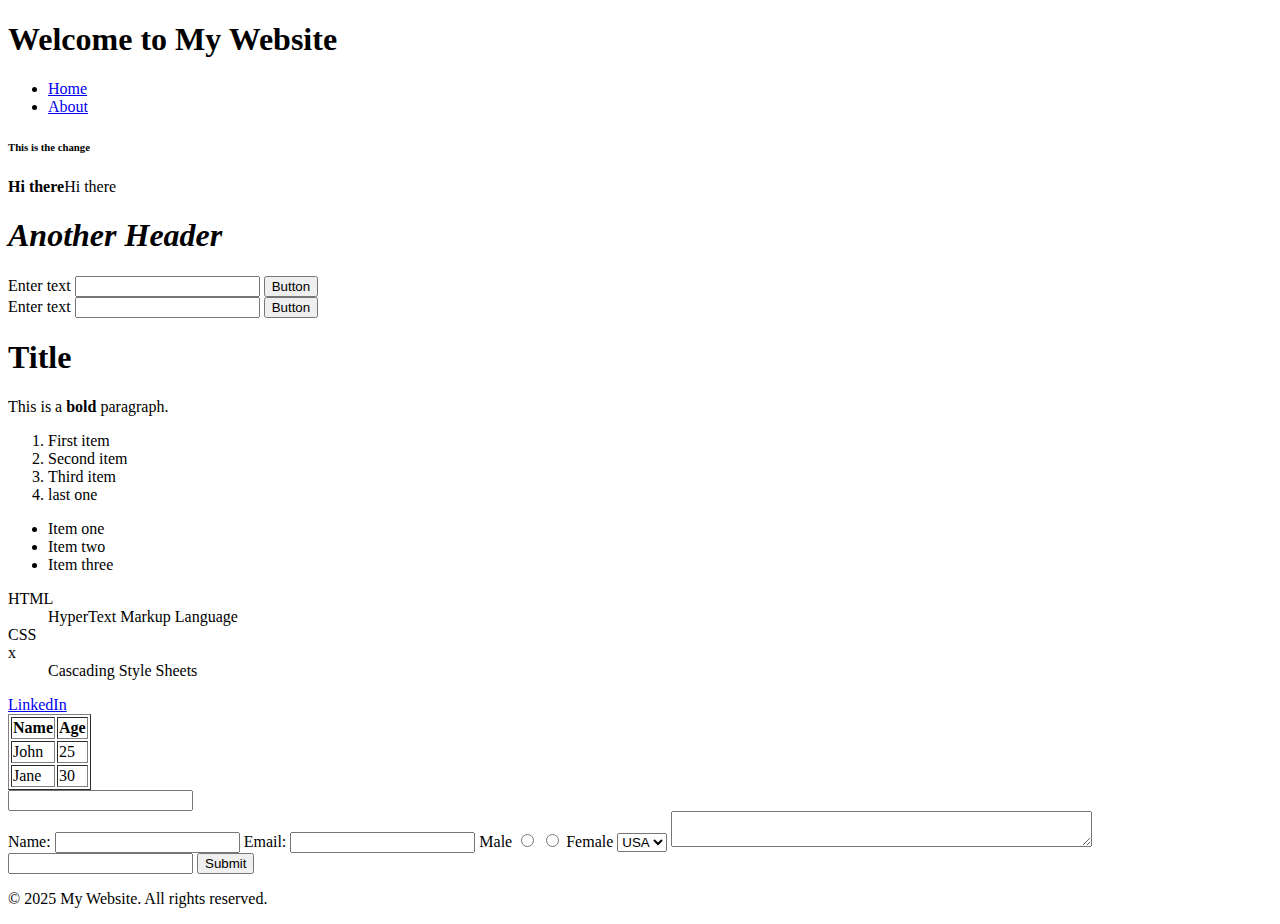
<file: index.html>
<!DOCTYPE html>
<html lang="en">

<head>
    <meta charset="UTF-8">
    <meta name="viewport" content="width=device-width, initial-scale=1.0">
    <title>Document</title>

</head>

<body>
    <header>
        <h1>Welcome to My Website</h1>
        <nav>
            <ul>
                <li><a href="#home">Home</a></li>
                <li><a href="#about">About</a></li>
            </ul>
        </nav>
    </header>

    <h6>This is the change </h6><span> <b>Hi there</b></span><span>Hi there</span>
    <h1> <i>Another Header</i></h1>

    <form action="">
        <label for="text">Enter text</label>
        <input type="text" name="" id="text">
        <button>Button</button>
    </form>


    <div>
        <label for="text">Enter text</label>
        <input type="text" name="" id="text">
        <button>Button</button>
    </div>
    <div>
        <h1>Title</h1>
        <p>This is a <strong>bold</strong> paragraph.</p>
    </div>

    <ol>
        <li>First item</li>
        <li>Second item</li>
        <li>Third item</li>
        <li>last one</li>
    </ol>

    <ul>
        <li>Item one</li>
        <li>Item two</li>
        <li>Item three</li>
    </ul>

    <dl>
        <dt>HTML</dt>
        <dd>HyperText Markup Language</dd>
        <dt>CSS</dt>x
        <dd>Cascading Style Sheets</dd>
    </dl>

    <a href="https://www.linkedin.com/">LinkedIn</a>
    <a href=""></a>

    <!-- <img src="\Screenshot (1).png" alt="">
    <img src="[data-uri]"
        alt=""> -->

    <table border="1">
        <tr>
            <th>Name</th>
            <th>Age</th>
        </tr>
        <tr>
            <td>John</td>
            <td>25</td>
        </tr>
        <tr>
            <td>Jane</td>
            <td>30</td>
        </tr>
    </table>
    <input type="number" name="age" min="18" step="1">

    <form action="" method="post">
        <label for="name">Name:</label>
        <input type="text" id="name" name="name" required>

        <label for="email">Email:</label>
        <input type="email" id="email" name="email" required>

        <label for="male">Male</label>
        <input type="radio" name="gender" value="male" id="male">
        <input type="radio" name="gender" value="female"> Female

        <select name="country">
            <option value="us">USA</option>
            <option value="uk">UK</option>
            <option value="nig">NG</option>
            <option value="brzl">BRZ</option>
        </select>

        <textarea name="comments" rows="2" cols="50"></textarea>
        <input type="number" name="age" min="18" step="1">


        <input type="submit" value="Submit">

    </form>

    <footer>
        <p>&copy; 2025 My Website. All rights reserved.</p>
    </footer>


</body>

</html>
</file>
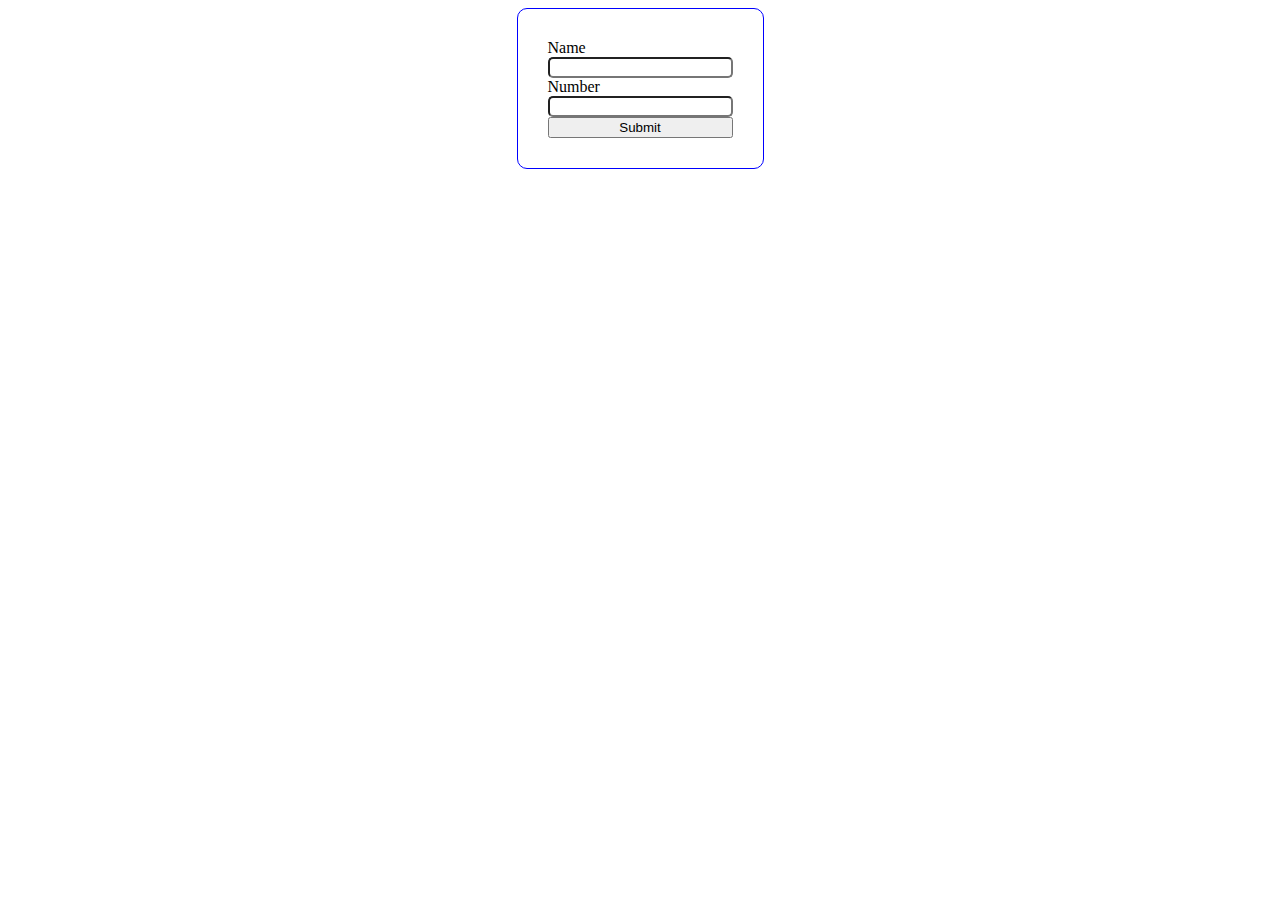
<file: FIle.html>
<!DOCTYPE html>
<html lang="en">

<head>
    <meta charset="UTF-8">
    <meta name="viewport" content="width=device-width, initial-scale=1.0">
    <title>My Website</title>
    <link rel="stylesheet" href="file.css">
</head>

<body>
    <!-- <h1>Header</h1><span>Span</span>
    <p class="v2">
        Lorem ipsum dolor sit amet consectetur adipisicing elit. Aut illo ad blanditiis repudiandae, quae suscipit iure
        sint architecto, asperiores expedita ipsum iusto assumenda. Rerum quia nesciunt quae reprehenderit quod hic.
        <i>
            paragraph
        </i>
    </p>
    html
    <div class="v1">
        <h1>Title</h1>
        <p>This is a <strong>bold</strong> paragraph.</p>
        <p>another paragraph</p>
    </div>
    <div class="v3">
        <input type="text">
    </div> -->

    <!-- <div class="v1">
        <p class="p1">Lorem ipsum dolor sit amet consectetur adipisicing elit. Excepturi, tenetur. Repudiandae ea,
            quaerat
            inventore,
        </p>
        <p class="p2">Lorem ipsum dolor sit amet consectetur adipisicing elit. Excepturi, tenetur. Repudiandae ea,
            quaerat
            inventore,
        </p>
        <p class="p3">Lorem ipsum dolor sit amet consectetur adipisicing elit. Excepturi, tenetur. Repudiandae ea,
            quaerat
            inventore,
        </p>
    </div> -->

    <form action="" class="form">
        <div class="name-con">
            <label for="name">Name</label>
            <input type="text" id="name">
        </div>
        <div class="num-con">
            <label for="number">Number</label>
            <input type="text" name="" id="number">
        </div>

        <button>Submit</button>
    </form>

</body>

</html>
</file>
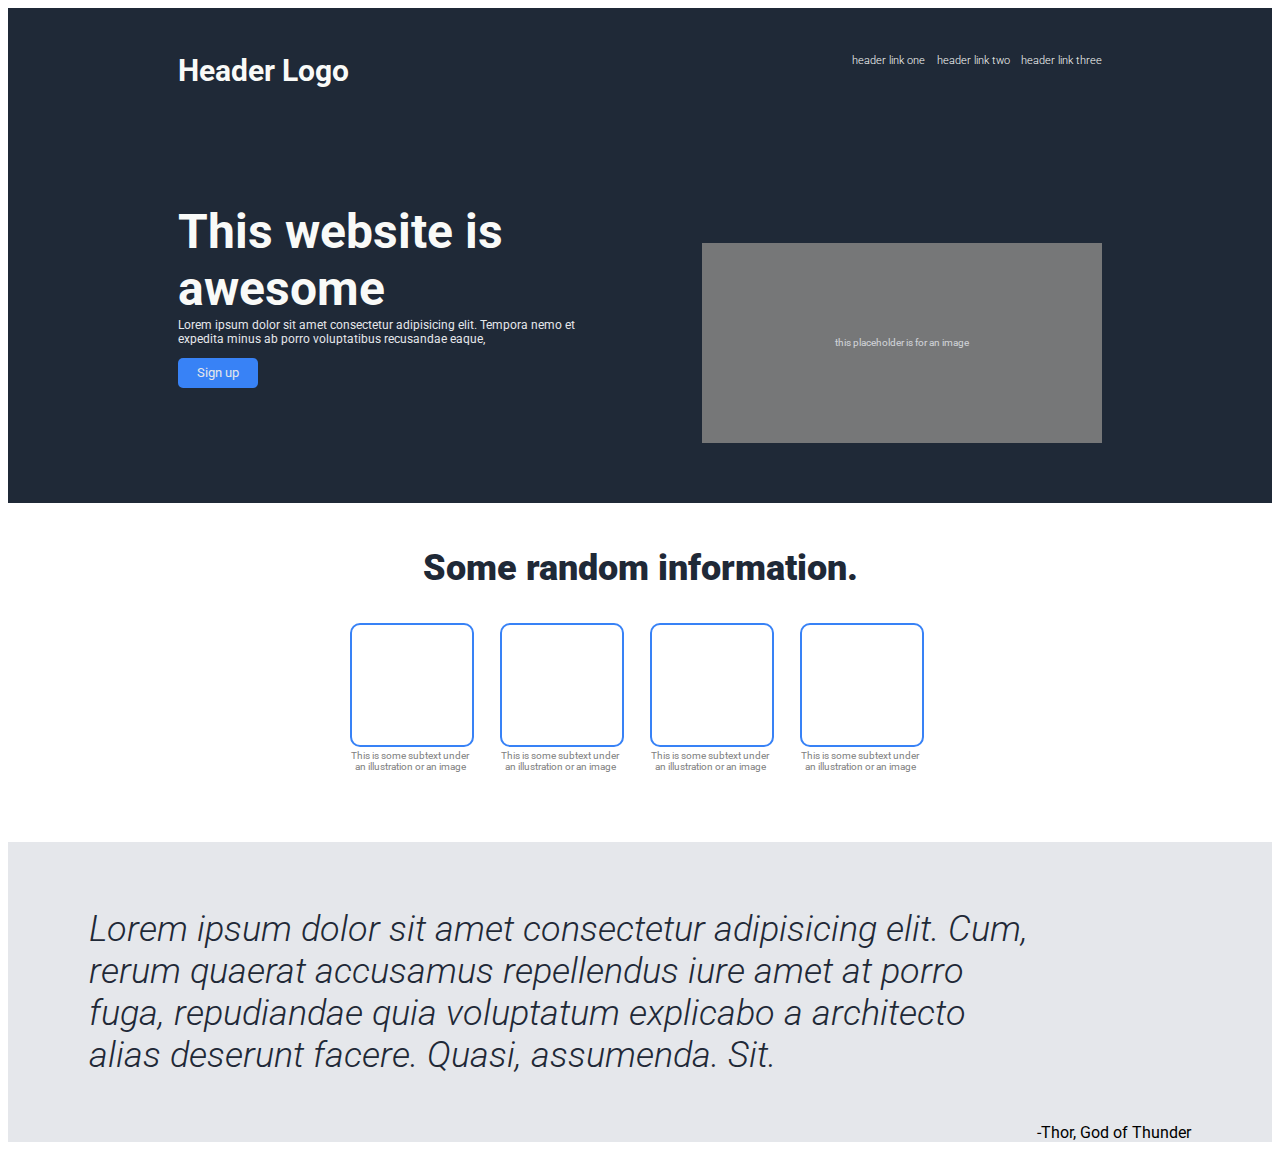
<file: Code Along/Landing page.html>
<!DOCTYPE html>
<html lang="en">

<head>
    <meta charset="UTF-8">
    <meta name="viewport" content="width=device-width, initial-scale=1.0">
    <title>Document</title>

    <link rel="stylesheet" href="Landing.css">
    <link rel="preconnect" href="https://fonts.googleapis.com">
    <link rel="preconnect" href="https://fonts.gstatic.com" crossorigin>
    <link
        href="https://fonts.googleapis.com/css2?family=Poppins:ital,wght@0,100;0,200;0,300;0,400;0,500;0,600;0,700;0,800;0,900;1,100;1,200;1,300;1,400;1,500;1,600;1,700;1,800;1,900&family=Roboto:ital,wght@0,100..900;1,100..900&display=swap"
        rel="stylesheet">
    <link rel="stylesheet" href="mediaqueries.css">
    <!-- <link rel="stylesheet" href="landing page media queries.css"> -->
</head>

<body>
    <section class="top">
        <header class="header">
            <h2 class="logo">Header Logo</h2>
            <nav class="nav">
                <a href="">header link one</a>
                <a href="">header link two</a>
                <a href="">header link three</a>
            </nav>

        </header>
        <section class="sec-1">
            <div class="left-side">
                <h1 class="main-header">This website is awesome</h1>
                <p>
                    Lorem ipsum dolor sit amet consectetur adipisicing elit. Tempora nemo et expedita minus ab porro
                    voluptatibus recusandae eaque,
                </p>
                <button class="signUp">Sign up</button>
            </div>
            <div class="right-side">
                this placeholder is for an image
            </div>
        </section>
    </section>

    <section class="Middle">

        <h1 class="info-header">
            Some random information.
        </h1>
        <section class="articles">
            <article class="info">
                <div class="info-img"></div>
                <p class="info-text">
                    This is some subtext under an illustration or an image
                </p>
            </article>
            <article class="info">
                <div class="info-img"></div>
                <p class="info-text">
                    This is some subtext under an illustration or an image
                </p>
            </article>
            <article class="info">
                <div class="info-img"></div>
                <p class="info-text">
                    This is some subtext under an illustration or an image
                </p>
            </article>
            <article class="info">
                <div class="info-img"></div>
                <p class="info-text">
                    This is some subtext under an illustration or an image
                </p>
            </article>
        </section>


    </section>
    <blockquote class="quote">
        <p class="text-box">
            Lorem ipsum dolor sit amet consectetur adipisicing elit. Cum, rerum quaerat accusamus repellendus iure amet
            at porro fuga, repudiandae quia voluptatum explicabo a architecto alias deserunt facere. Quasi, assumenda.
            Sit.
        </p>
        <div class="author">-Thor, God of Thunder</div>
    </blockquote>
</body>

</html>
</file>
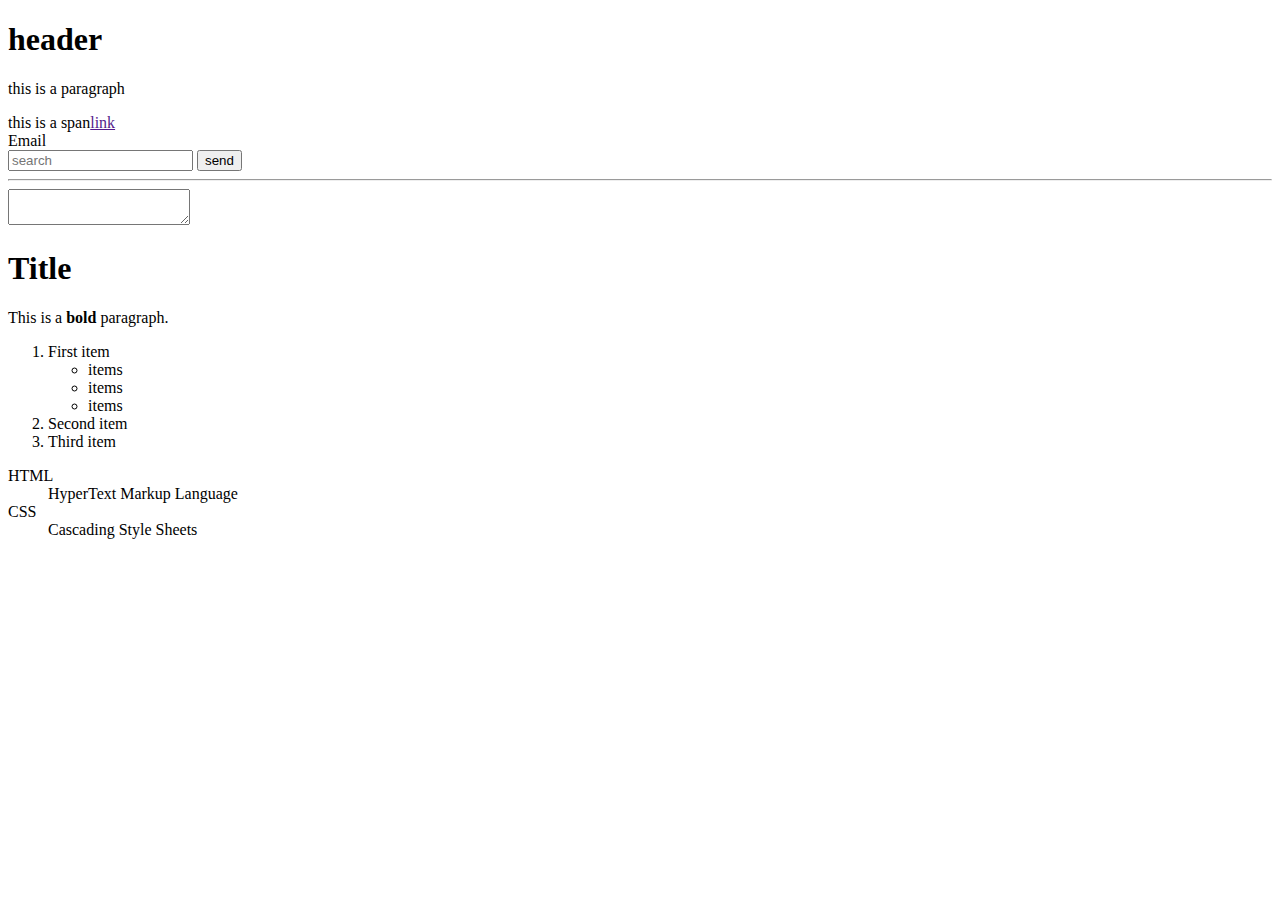
<file: faq/file.html>
<!DOCTYPE html>
<html lang="en">

<head>
    <meta charset="UTF-8">
    <meta name="viewport" content="width=device-width, initial-scale=1.0">

    <title>Document</title>
</head>

<body>
    <p>
    <h1>header</h1>
    this is a paragraph

    </p>
    <span>this is a span</span><a href="">link</a>
    <form action="">
        <label for="email">Email</label><br>
        <input type="text" name="" placeholder="search" id="email">
        <button>send</button>
        <hr>
        <textarea name="" id=""></textarea>
    </form>
    <div>
        <h1>Title</h1>
        <p>This is a <strong>bold</strong> paragraph.</p>
    </div>
    <ol>
        <li>First item
            <ul>
                <li>items</li>
                <li>items</li>
                <li>items</li>
            </ul>
        </li>
        <li>Second item</li>
        <li>Third item</li>
    </ol>
    <dl>
        <dt>HTML</dt>
        <dd>HyperText Markup Language</dd>
        <dt>CSS</dt>
        <dd>Cascading Style Sheets</dd>
    </dl>
</body>

</html>
</file>
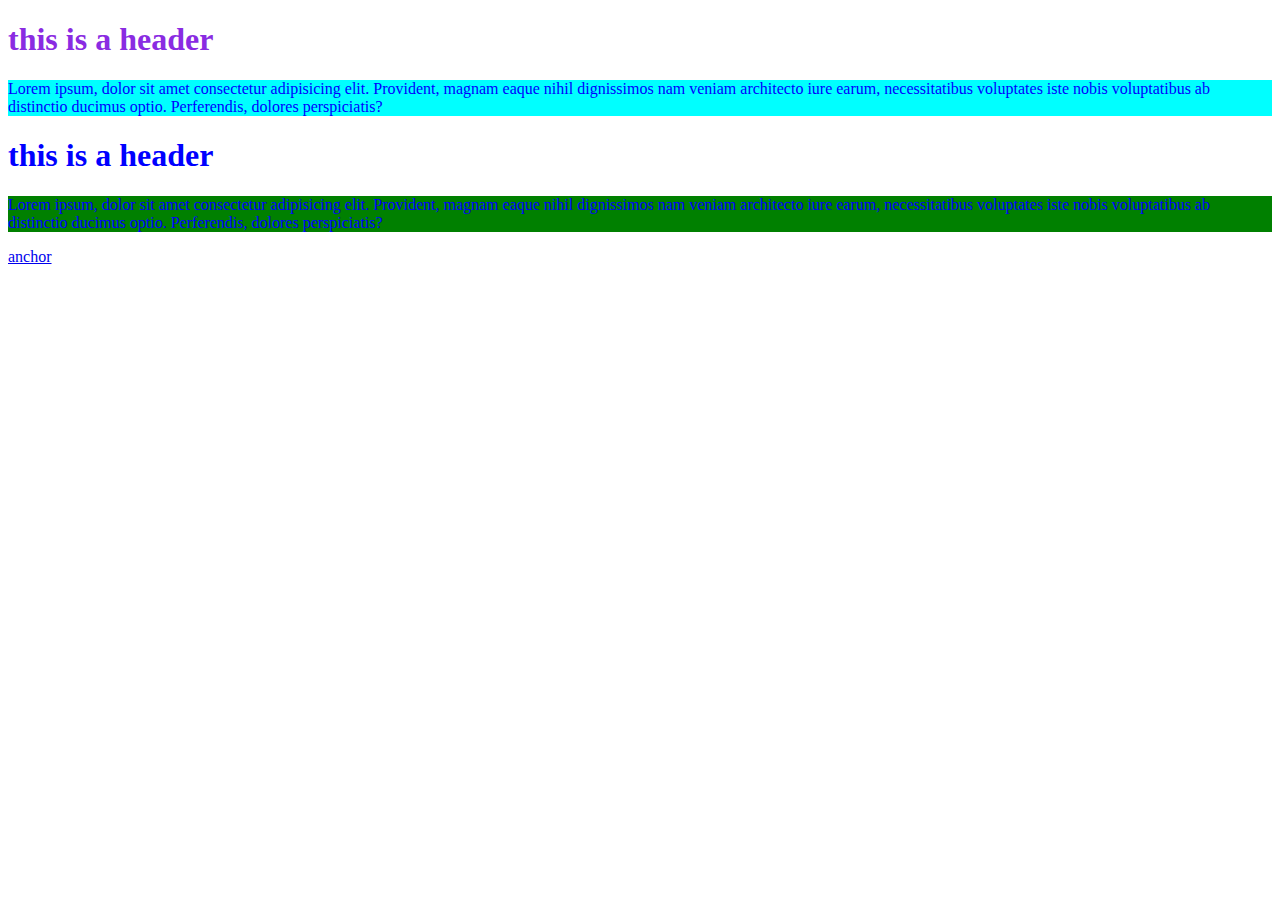
<file: MyCSSfolder/introTocss.html>
<!DOCTYPE html>
<html lang="en">

<head>
    <meta charset="UTF-8">
    <meta name="viewport" content="width=device-width, initial-scale=1.0">
    <title>Document</title>
    <link rel="stylesheet" href="intro.css">
    <!-- <style>
        * {
            background-color: black;
            color: rgb(115, 255, 0);
        }
    </style> -->
    <link rel="stylesheet" href="">
</head>

<body>
    <h1 style="color: blueviolet; background-color: white;" class="beginText">this is a header</h1>
    <p id="para" class="beginText">Lorem ipsum, dolor sit amet consectetur adipisicing elit. Provident, magnam eaque
        nihil
        dignissimos nam veniam
        architecto iure earum, necessitatibus voluptates iste nobis voluptatibus ab distinctio ducimus optio.
        Perferendis, dolores perspiciatis?</p>

    <h1 class="Text">this is a header</h1>
    <p class="Text">Lorem ipsum, dolor sit amet consectetur adipisicing elit. Provident, magnam eaque
        nihil
        dignissimos nam veniam
        architecto iure earum, necessitatibus voluptates iste nobis voluptatibus ab distinctio ducimus optio.
        Perferendis, dolores perspiciatis?</p>

    <a href="https://www.google.com">anchor</a>
</body>

</html>
</file>
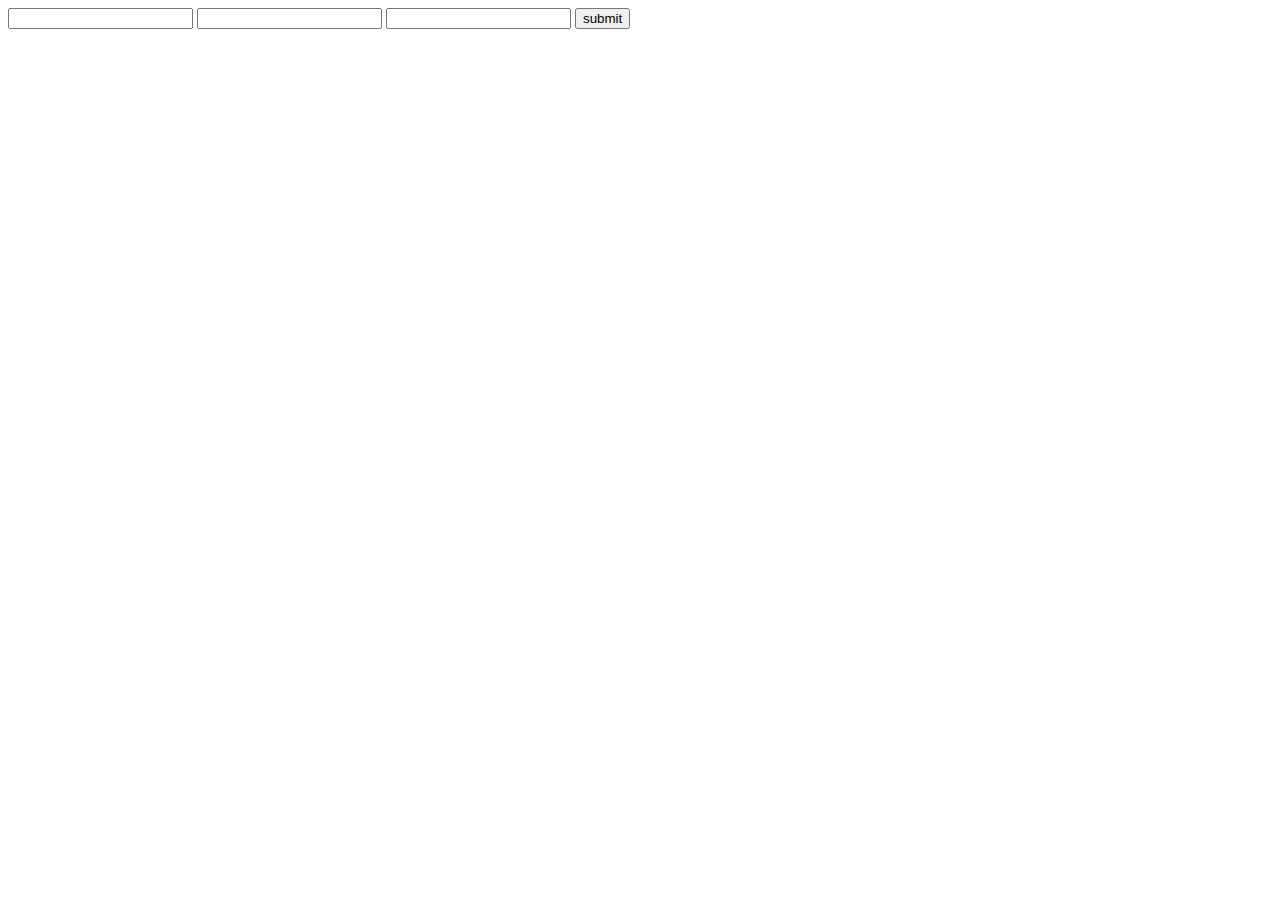
<file: Responsive/res.html>
<!DOCTYPE html>
<html lang="en">

<head>
    <meta charset="UTF-8">
    <meta name="viewport" content="width=device-width, initial-scale=1.0">
    <title>Document</title>
    <link rel="stylesheet" href="res.css">
</head>

<body>
    <!-- <div class="container">
        <div class="c">Lorem ipsum dolor sit amet consectetur, adipisicing elit. Officiis repellat totam quod rem culpa,
            recusandae vitae quos voluptatum illum provident assumenda veritatis fuga aspernatur molestiae minima ipsum
            itaque quis natus.
        </div>
    </div> -->

    <form action="">
        <input class="form" type="text">
        <input class="form" type="text">
        <input class="form" type="text">

        <button class="form">submit</button>
    </form>
</body>

</html>
</file>
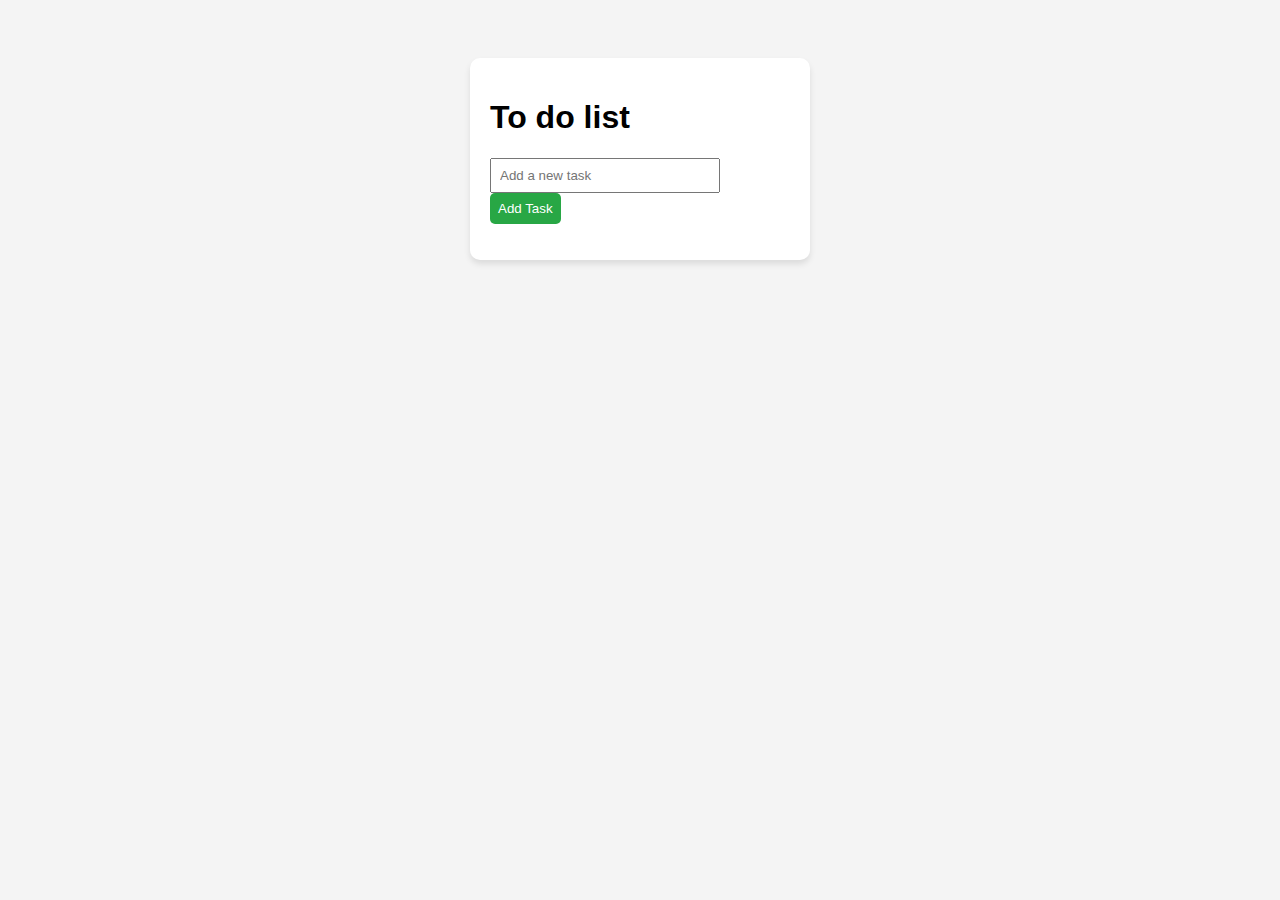
<file: Code Along/ToDoList2/ToDo.html>
<!DOCTYPE html>
<html lang="en">

<head>
    <meta charset="UTF-8">
    <meta name="viewport" content="width=device-width, initial-scale=1.0">
    <title>To do list</title>
    <link rel="stylesheet" href="ToDo.css">
</head>

<body>
    <div class="todo">
        <h1>To do list</h1>
        <!-- <form action=""> -->
        <input type="text" placeholder="Add a new task" id="taskInput" required>
        <button id="addTaskBtn">Add Task</button>
        <!-- </form> -->
        <ul id="taskList"></ul>
    </div>
    <script src="ToDo.js"></script>
</body>

</html>
</file>
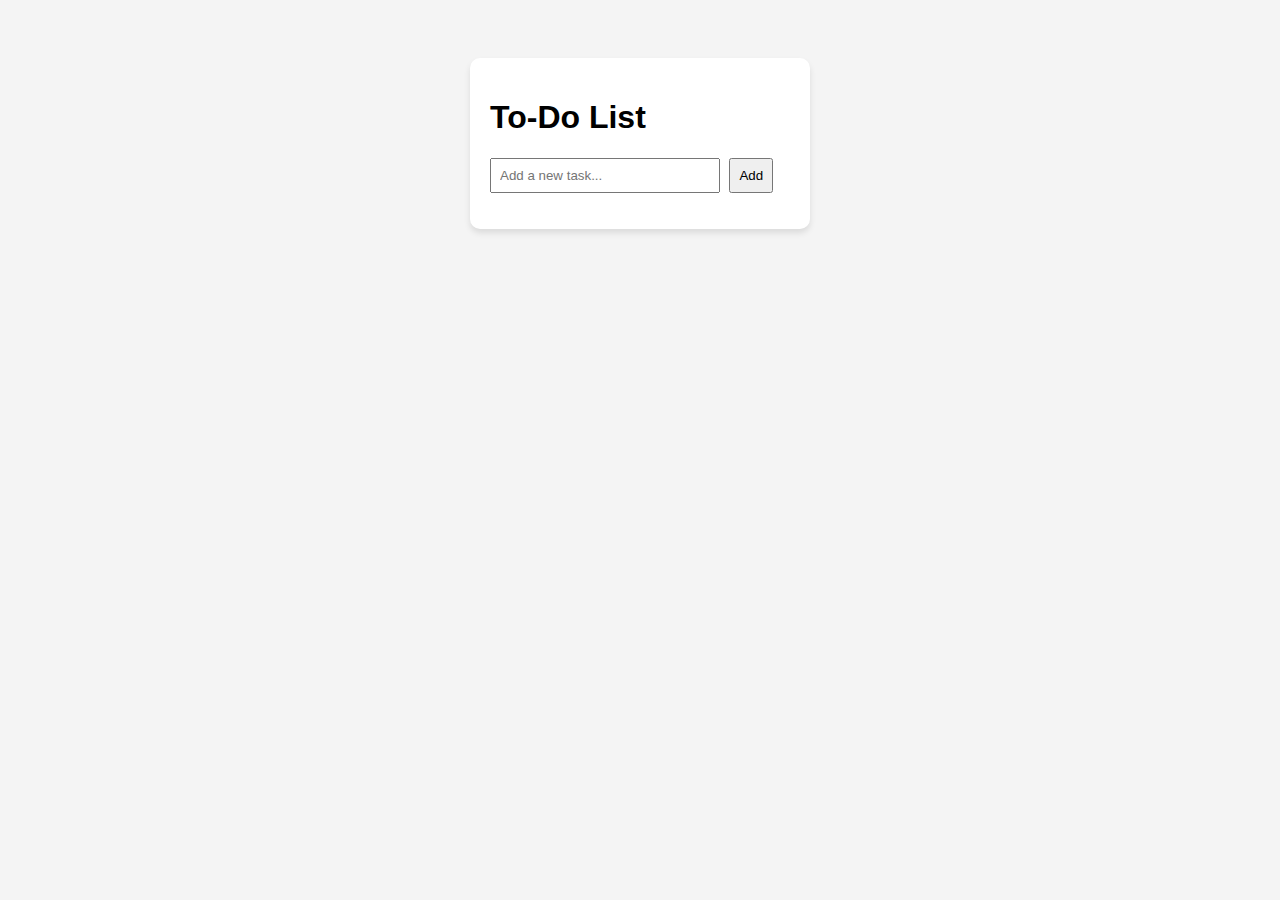
<file: Code Along/ToDoListApp/toDo.html>
<!DOCTYPE html>
<html lang="en">

<head>
    <meta charset="UTF-8" />
    <meta name="viewport" content="width=device-width, initial-scale=1.0" />
    <title>To-Do List</title>
    <link rel="stylesheet" href="toDo.css" />
</head>

<body>
    <div class="todo-container">
        <h1>To-Do List</h1>
        <input type="text" id="task-input" placeholder="Add a new task..." />
        <button onclick="addTask()">Add</button>
        <ul id="task-list"></ul>
    </div>
    <script src="toDo.js"></script>
</body>

</html>
</file>
<file: file.css>
.v1 {
    display: flex;
    flex-direction: column;

}

.form {
    display: flex;
    flex-direction: column;
    border: 1px solid blue;
    padding: 30px;
    border-radius: 10px;
    justify-self: center;
}

input {
    border-radius: 5px;
}

.num-con {
    display: flex;
    flex-direction: column;

}

.name-con {
    display: flex;
    flex-direction: column;

}

p {
    font-size: 14px;
    height: 150px;
    width: 150px;
}

.p1 {
    background-color: brown;

}

.p2 {
    background-color: blue;

}

.p3 {
    background-color: yellow;

}
</file>
<file: Code Along/Landing.css>
* {
    font-family: roboto;
}

.header {
    display: flex;
    justify-content: space-between;
    background-color: #1f2937;
    font-size: 1.25em;
    padding: 20px;
}

.logo {
    margin-left: 5em;
    color: #f9faf8;
}

.nav a {
    color: #f9faf8;
    text-decoration: none;
    font-size: 11px;
    font-weight: 300;
}

.nav {
    display: flex;
    margin-top: 26px;
    margin-right: 150px;
    width: 250px;
    justify-content: space-between;
}

.main-header {
    font-size: 48px;
    color: #f9faf8;
    margin-bottom: 1px;
    margin-top: 0px;
}

.left-side {
    display: flex;
    flex-direction: column;
    width: 400px;
    height: 250px;
    margin-left: 150px;
    margin-bottom: 30px;
    margin-right: 10px;

}

.top {
    background-color: #1f2937;
}

.left-side p {
    margin-top: 0px;
    color: #e5e7eb;
    font-size: 12px;
}

.left-side .signUp {
    background-color: #3882f6;
    border: none;
    border-radius: 5px;
    color: #e5e7eb;
    width: 80px;
    height: 30px;
}


.sec-1 {
    display: flex;
    justify-content: space-between;
    align-items: center;
    padding: 20px;
    margin-top: 50px;
}

.right-side {
    width: 400px;
    height: 200px;
    background-color: grey;
    margin-right: 150px;
    color: #e5e7eb;
    font-size: 10px;
    text-align: center;
    align-content: center;
    opacity: 90%;
}

.right-side text {
    opacity: 100%;
}

.info {
    margin: 10px;
    width: 200px;
}

.Middle {
    text-align: center;
    padding: 20px;
}

.Middle .info {
    justify-self: center;
}

.Middle .info-header {
    text-align: center;
    font-size: 36px;
    color: #1f2937;
    font-weight: 900;

}

.Middle .info .info-img {
    width: 120px;
    height: 120px;
    border: 2px solid #3882f6;
    border-radius: 10px;

}

.Middle .info .info-text {
    width: 120px;
    font-size: 10px;
    color: gray;
    margin-top: 3px;
}

.articles {
    display: flex;
    justify-content: space-between;
    width: 600px;
    justify-self: center;
    margin: 0 auto 30px auto;
}

.quote {
    display: flex;
    width: 100%;
    height: 300px;
    background-color: #e5e7eb;
    margin: 0px;
    justify-content: center;
    align-items: center;
}

.quote .text-box {
    font-style: italic;
    font-weight: 300;
    color: #1f2937;
    width: 75%;
    font-size: 36px;

}

.quote .author {
    justify-self: flex-end;
    align-self: flex-end;
}
</file>
<file: Code Along/mediaqueries.css>
/* Default styles for larger screens */
body {
    font-family: 'Roboto', sans-serif;
}

.logo {
    color: #f9faf8;
}

/* Media query for screens up to 800px */
@media screen and (max-width: 800px) {
    .header {
        display: flex;
        flex-direction: column;
        align-items: center;
        text-align: center;
    }

    .nav {
        display: flex;
        flex-direction: column;
        align-items: center;
        margin-top: 10px;
    }

    .nav a {
        margin: 5px 0;
    }

    .sec-1 {
        display: flex;
        flex-direction: column;
        text-align: center;
        padding: 20px;
    }

    .left-side,
    .right-side {
        width: 100%;
    }

    .articles {
        display: flex;
        flex-direction: column;
        align-items: center;
        width: 100%;
        gap: 20px;
    }

    .quote {
        padding: 20px;
        text-align: center;
    }

    .quote .text-box {
        font-size: 20px;
    }
}

/* Media query for screens up to 400px */
@media screen and (max-width: 400px) {
    .sec-1 {
        display: flex;

    }

    .header {
        padding: 10px;
        display: flex;
        flex-direction: column;
        align-items: center;
    }

    .logo {
        font-size: 16px;
    }

    .nav {
        display: flex;
        flex-direction: column;
        align-items: center;
        width: 100%;
    }

    .nav a {
        display: block;
        margin: 5px 0;
        font-size: 14px;
    }

    .sec-1 h1 {
        font-size: 1.5em;

    }

    .sec-1 .left-side {
        display: flex;
        flex-wrap: wrap;
        flex-direction: column;
    }

    .left-side,
    .right-side {
        width: 400px;
        text-align: center;
        margin: 0px 20px 0px 20px;
    }

    .info {
        width: 100%;
    }

    .quote {
        padding: 15px;
        text-align: center;
        font-size: 14px;
    }
}
</file>
<file: MyCSSfolder/intro.css>
/* selector {
    property: value;
} */


p {

    font-size: 16px;
    background-color: green;
}

h1 {
    color: red;
}

.beginText {
    color: orange;
    background-color: gray;
}

.Text {
    color: blue;
}

#para {
    color: blue;
    background-color: aqua;
}

a:hover {
    color: red;
}

a:active {
    color: yellow;
}
</file>
<file: Responsive/res.css>
@media (max-width: 1366px) {
    .container {
        width: 100%;
        padding: 10px;
        background-color: blue;
    }


}

.container {
    transition: 0.5s;
}

/* @media (max-width: 400px) {
    .container {
        width: 100%;
        padding: 10px;
        background-color: red;
    }
}

@media (max-width: 350px) {
    .container {
        width: 100%;
        padding: 10px;
        background-color: orange;
    }
}

@media (max-width: 300px) {
    .container {
        width: 100%;
        padding: 10px;
        background-color: yellow;
    }
}

@media (max-width: 250px) {
    .container {
        width: 100%;
        padding: 10px;
        background-color: green;
    }
}

@media (max-width: 200px) {
    .container {
        width: 100%;
        padding: 10px;
        background-color: blue;
    }
}

@media (max-width: 150px) {
    .container {
        width: 100%;
        padding: 10px;
        background-color: indigo;
    }
}

@media (max-width: 100px) {
    .container {
        width: 100%;
        padding: 10px;
        background-color: violet;
    }
} */

@media (max-width:600px) {
    .form {
        display: block;
    }

    input {
        width: 400px;
    }
}
</file>
<file: Code Along/ToDoList2/ToDo.css>
body {
    font-family: Arial, sans-serif;
    display: flex;
    justify-content: center;
    padding: 50px;
    background-color: #f4f4f4;
}

.todo {
    background-color: white;
    padding: 20px;
    border-radius: 10px;
    width: 300px;
    box-shadow: 0 4px 6px rgba(0, 0, 0, 0.1);
}

input {
    width: 70%;
    padding: 8px;
}

button {
    padding: 8px;
    background-color: #28a745;
    color: white;
    border: none;
    border-radius: 5px;
    cursor: pointer;
}

button:hover {
    background-color: #218838;
}

li {
    list-style: none;
    padding: 10px;
    margin-top: 5px;
    background-color: #eeeeee;
    border-radius: 5px;
    display: flex;
    justify-content: space-between;
}
</file>
<file: Code Along/ToDoListApp/toDo.css>
body {
    font-family: Arial, sans-serif;
    display: flex;
    justify-content: center;
    padding: 50px;
    background: #f4f4f4;
}

.todo-container {
    background: white;
    padding: 20px;
    border-radius: 10px;
    width: 300px;
    box-shadow: 0 4px 6px rgba(0, 0, 0, 0.1);
}

input {
    width: 70%;
    padding: 8px;
}

button {
    padding: 8px;
    margin-left: 5px;
}

li {
    list-style: none;
    padding: 5px;
    margin-top: 5px;
    background: #eee;
    border-radius: 4px;
    display: flex;
    justify-content: space-between;
}

li.completed {
    text-decoration: line-through;
    color: gray;
}
</file>
